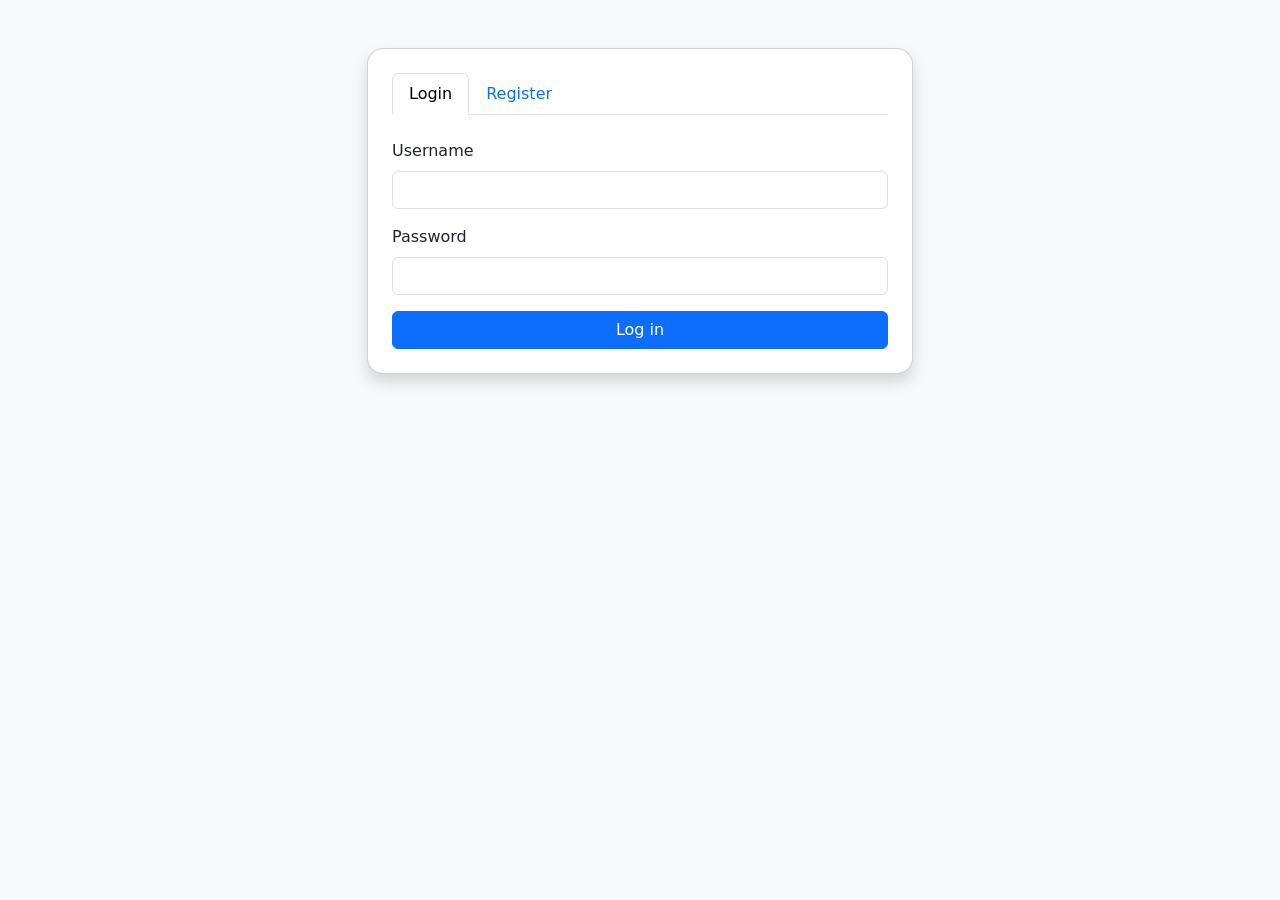
<file: main_server/client_interface/client/templates/login.html>
<!DOCTYPE html>
<html lang="it">

<head>
	<meta charset="UTF-8">
	<meta name="viewport" content="width=device-width, initial-scale=1">
	<title>Registration / Login</title>
	<link href="https://cdn.jsdelivr.net/npm/bootstrap@5.3.3/dist/css/bootstrap.min.css" rel="stylesheet">
</head>

<body class="bg-light">

	<div class="container mt-5">
		<div class="row justify-content-center">
			<div class="col-md-6">
				<div class="card shadow rounded-4">
					<div class="card-body p-4">
						<ul class="nav nav-tabs mb-4" id="authTabs" role="tablist">
							<li class="nav-item" role="presentation">
								<button class="nav-link active" id="login-tab" data-bs-toggle="tab"
									data-bs-target="#login" type="button" role="tab">Login</button>
							</li>
							<li class="nav-item" role="presentation">
								<button class="nav-link" id="register-tab" data-bs-toggle="tab"
									data-bs-target="#register" type="button" role="tab">Register</button>
							</li>
						</ul>

						<div class="tab-content" id="authTabsContent">
							<!-- Login Tab -->
							<div class="tab-pane fade show active" id="login" role="tabpanel">
								<form id="loginForm">
									<div class="mb-3">
										<label for="loginUsername" class="form-label">Username</label>
										<input type="text" class="form-control" id="loginUsername" required>
									</div>
									<div class="mb-3">
										<label for="loginPassword" class="form-label">Password</label>
										<input type="password" class="form-control" id="loginPassword" required>
									</div>
									<button type="submit" class="btn btn-primary w-100">Log in</button>
								</form>
							</div>

							<!-- Register Tab -->
							<div class="tab-pane fade" id="register" role="tabpanel">
								<form id="registerForm">
									<div class="mb-3">
										<label for="registerUsername" class="form-label">Username</label>
										<input type="text" class="form-control" id="registerUsername" required>
									</div>
									<div class="mb-3">
										<label for="registerPassword" class="form-label">Password</label>
										<input type="password" class="form-control" id="registerPassword" required>
									</div>
									<div class="mb-3">
										<label for="registerConfirmPassword" class="form-label">Confirm password</label>
										<input type="password" class="form-control" id="registerConfirmPassword"
											required>
									</div>
									<button type="submit" class="btn btn-success w-100">Register</button>
								</form>
							</div>
						</div>
					</div>
				</div>
			</div>
		</div>
	</div>

	<script src="https://cdn.jsdelivr.net/npm/bootstrap@5.3.3/dist/js/bootstrap.bundle.min.js"></script>
	<script src="https://cdn.socket.io/4.5.4/socket.io.min.js"></script>

	<script>
		socket = io();

		socket.on('connect', () => {
			console.log('Connected to server');
		});

		document.getElementById('loginForm').addEventListener('submit', function (e) {
			e.preventDefault();
			const username = document.getElementById('loginUsername').value;
			const password = document.getElementById('loginPassword').value;
			console.log('Login:', username, password);

			socket.emit('login', { username, password }, (response) => {
				if (response.success) {
					console.log('Login successful:', response);
					window.location.href = response.redirect;
				} else if (response.error === 'invalid_credentials') {
					alert('Invalid username or password.');
				} else {
					alert('Login error: ' + response.message);
				}
			});

		});

		document.getElementById('registerForm').addEventListener('submit', function (e) {
			e.preventDefault();
			const username = document.getElementById('registerUsername').value;
			const password = document.getElementById('registerPassword').value;
			const confirmPassword = document.getElementById('registerConfirmPassword').value;

			if (password !== confirmPassword) {
				alert('Passwords don\'t match.');
				return;
			}

			console.log('Registrazione:', username);


			socket.emit('register', { username, password }, (response) => {
				if (response.success) {
					alert('Registration successful!');
					window.location.href = response.redirect;
				} else if (response.error === 'username_taken') {
					alert('Username already taken.');
				} else {
					alert('Registration error: ' + response.message);
				}
			});
		});
	</script>
</body>

</html>
</file>
